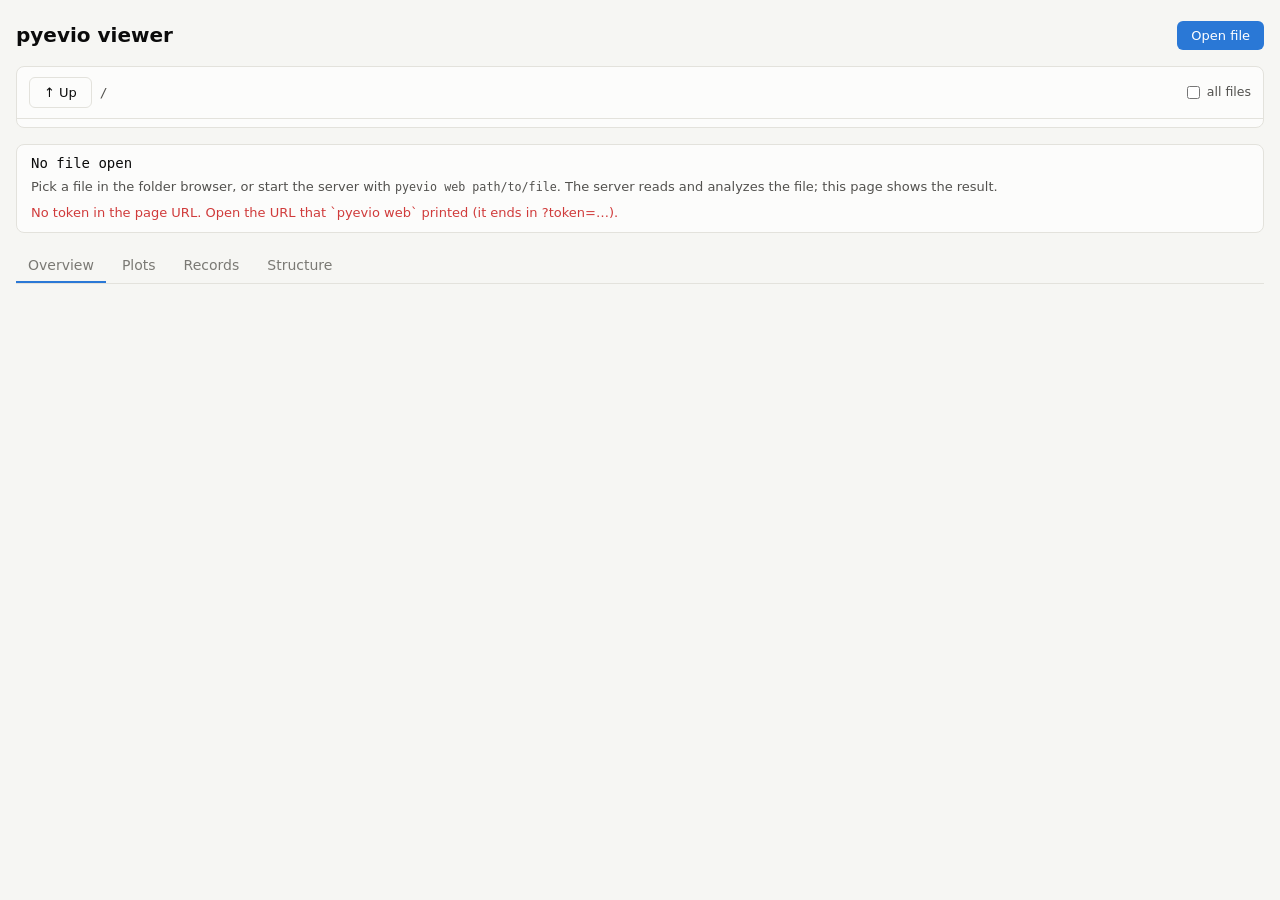
<file: pyevio/web/index.html>
<!doctype html>
<html lang="en">
<head>
<meta charset="utf-8">
<meta name="viewport" content="width=device-width, initial-scale=1">
<title>pyevio web viewer</title>
<link rel="icon" href="favicon.svg" type="image/svg+xml">
<link rel="stylesheet" href="style.css">
</head>
<body>
<div class="wrap">
  <header class="bar">
    <h1>pyevio viewer</h1>
    <span class="grow"></span>
    <button class="btn" id="browseBtn" type="button" aria-expanded="true" aria-controls="browser">Open file</button>
  </header>

  <section class="browser" id="browser" aria-label="Folder browser">
    <div class="bh">
      <button class="btn ghost" id="brUp" type="button" aria-label="Parent folder">↑ Up</button>
      <span class="path" id="brPath">/</span>
      <label><input type="checkbox" id="brAll"> all files</label>
    </div>
    <div class="blist" id="brList"></div>
  </section>

  <section class="status" aria-live="polite">
    <div class="file" id="stFile">No file open</div>
    <div class="prog" id="prog" hidden><i></i></div>
    <div class="msg" id="stMsg">Pick a file in the folder browser, or start the server with <code>pyevio web path/to/file</code>. The server reads and analyzes the file; this page shows the result.</div>
    <div class="err" id="stErr" hidden></div>
  </section>

  <nav class="tabs" role="tablist" id="tabs">
    <button class="tab" role="tab" data-tab="overview" aria-selected="true" type="button" disabled>Overview</button>
    <button class="tab" role="tab" data-tab="plots" aria-selected="false" type="button" disabled>Plots</button>
    <button class="tab" role="tab" data-tab="records" aria-selected="false" type="button" disabled>Records</button>
    <button class="tab" role="tab" data-tab="structure" aria-selected="false" type="button" disabled>Structure</button>
  </nav>

  <section class="view" id="v-overview" hidden>
    <div class="tiles" id="tiles"></div>
    <div class="grid2">
      <section class="panel"><h2>What stands out</h2><ul class="find" id="standout"></ul></section>
      <section class="panel"><h2>File checks</h2><div class="checks" id="checks"></div></section>
    </div>
    <div class="grid2">
      <section class="panel"><h2>File</h2><table class="fields" id="fileFacts"></table></section>
      <section class="panel"><h2>Records and frames</h2><table class="fields" id="recordFacts"></table></section>
    </div>
    <section class="panel"><h2>ROCs</h2><div class="scroll"><table class="t" id="rocTable"></table></div></section>
  </section>

  <section class="view" id="v-plots" hidden>
    <div class="grid2">
      <section class="panel"><h3>Hits per frame</h3><p id="hpfSub"></p><svg class="chart" id="chartHitsPerFrame"></svg></section>
      <section class="panel"><h3>Total hit rate over time</h3><p id="rateSub"></p><svg class="chart" id="chartRate"></svg></section>
    </div>
    <section class="panel">
      <h3>Occupancy — hits per ROC and port</h3>
      <p>Each cell sums the 16 channels of one payload port. Grey cells are ports the 0x41 map does not list for that ROC. Click a cell to select that ROC and port below.</p>
      <div class="scale" id="occupancyScale"></div>
      <svg class="chart" id="chartOccupancy"></svg>
    </section>
    <section class="panel" id="rocPanel">
      <div class="controls">
        <h3>Per ROC</h3>
        <label>ROC <select id="selRoc"></select></label>
        <span id="rocInfo"></span>
      </div>
      <div class="grid2">
        <div class="cell"><h3>Port × channel occupancy</h3><span class="sub">hits per channel; click a cell to select the channel</span><svg class="chart" id="chartRocMap"></svg></div>
        <div class="cell"><h3>Hit rate over time</h3><span class="sub" id="rocRateSub"></span><svg class="chart" id="chartRocRate"></svg></div>
        <div class="cell"><h3>Charge spectrum</h3><span class="sub">hits per bin, log scale</span><svg class="chart" id="chartRocCharge"></svg></div>
        <div class="cell"><h3>Hit time within frame</h3><span class="sub">hits per bin</span><svg class="chart" id="chartRocTime"></svg></div>
      </div>
    </section>
    <section class="panel" id="channelPanel">
      <div class="controls">
        <h3>Per channel</h3>
        <label>Port <select id="selPort"></select></label>
        <label>Channel <select id="selCh"></select></label>
        <button class="btn ghost" id="chPrev" type="button">‹ Prev</button>
        <button class="btn ghost" id="chNext" type="button">Next ›</button>
        <span id="chInfo"></span>
      </div>
      <div class="grid3">
        <div class="cell"><h3>Hit rate over time</h3><svg class="chart" id="chartChRate"></svg></div>
        <div class="cell"><h3>Charge spectrum</h3><span class="sub">hits per bin, log scale</span><svg class="chart" id="chartChCharge"></svg></div>
        <div class="cell"><h3>Hit time within frame</h3><span class="sub">hits per bin</span><svg class="chart" id="chartChTime"></svg></div>
      </div>
    </section>
  </section>

  <section class="view" id="v-records" hidden>
    <section class="panel">
      <div class="pager">
        <button class="btn ghost" id="recPrev" type="button">‹ Prev</button>
        <span id="recPageInfo"></span>
        <button class="btn ghost" id="recNext" type="button">Next ›</button>
        <label>Go to record <input type="number" id="recGo" min="0" value="0" style="width:110px"></label>
        <span class="small">Click a row to open the record in the Structure tab.</span>
      </div>
      <div class="scroll"><table class="t" id="recordsTable"></table></div>
    </section>
  </section>

  <section class="view" id="v-structure" hidden>
    <div class="panes">
      <section class="pane">
        <div class="pane-h"><span>File → records → events → banks → hits. Expand a node to load its children.</span></div>
        <div class="tree" id="tree" role="tree" aria-label="EVIO file structure"></div>
      </section>
      <section class="pane"><div class="detail" id="detail"><p>Select a node to see its header fields and raw words.</p></div></section>
    </div>
  </section>
</div>
<div class="tip" id="tip" hidden></div>
<script type="module" src="app.js"></script>
</body>
</html>
</file>
<file: pyevio/web/style.css>
/* pyevio web viewer — one palette, defined once here; charts read it through var(--…) in SVG attributes.
   Layout: app bar → folder browser → status strip → tabs (Overview / Plots / Records / Structure). 1280 px is the target width. */
:root {
  --bg: #f6f6f3; --surface: #fcfcfb; --line: #e3e2dc; --grid: #ecebe6; --hover: #efeee9; --sel: #dbe8fa;
  --fg: #0b0b0b; --fg2: #52514e; --fg3: #7a7974;
  --s1: #2a78d6; --s2: #eb6834; --s3: #1baf7a;
  --heat-lo: #e4eefb; --heat-hi: #0d366b; --dead: #d9d8d2; --hdr: #fde8d5;
  --c-file: #52514e; --c-rec: #4a3aa7; --c-bank: #1c5cab; --c-seg: #0f7a55; --c-hit: #b4500f;
  --ok: #0ca30c; --info: #6b6a66; --warn: #e0a010; --error: #d03b3b;
  --sans: system-ui, -apple-system, "Segoe UI", sans-serif;
  --mono: ui-monospace, "SF Mono", Menlo, Consolas, monospace;
}
@media (prefers-color-scheme: dark) { :root:not([data-theme="light"]) {
  --bg: #121211; --surface: #1a1a19; --line: #33332f; --grid: #2a2a27; --hover: #252523; --sel: #1d3556;
  --fg: #f4f4f1; --fg2: #c3c2b7; --fg3: #8f8e86;
  --s1: #4a93ea; --s2: #e8784c; --s3: #2bbd88;
  --heat-lo: #1d2a3d; --heat-hi: #8fc0f5; --dead: #3a3a36; --hdr: #4a2c16;
  --c-file: #c3c2b7; --c-rec: #9085e9; --c-bank: #6da7ec; --c-seg: #3cc495; --c-hit: #f08a52;
  --ok: #3cc43c; --info: #9a9990; --warn: #f0b429; --error: #ef6464; color-scheme: dark; } }
:root[data-theme="dark"] {
  --bg: #121211; --surface: #1a1a19; --line: #33332f; --grid: #2a2a27; --hover: #252523; --sel: #1d3556;
  --fg: #f4f4f1; --fg2: #c3c2b7; --fg3: #8f8e86;
  --s1: #4a93ea; --s2: #e8784c; --s3: #2bbd88;
  --heat-lo: #1d2a3d; --heat-hi: #8fc0f5; --dead: #3a3a36; --hdr: #4a2c16;
  --c-file: #c3c2b7; --c-rec: #9085e9; --c-bank: #6da7ec; --c-seg: #3cc495; --c-hit: #f08a52;
  --ok: #3cc43c; --info: #9a9990; --warn: #f0b429; --error: #ef6464; color-scheme: dark; }

body { margin: 0; background: var(--bg); color: var(--fg); font: 14px/1.5 var(--sans); }
[hidden] { display: none !important; }  /* the hidden attribute must win over display: grid/flex on the same element */
.wrap { max-width: 1248px; margin: 0 auto; padding: 20px 16px 48px; display: grid; gap: 16px; }
h1 { font-size: 20px; margin: 0; font-weight: 600; }
h2 { font-size: 15px; margin: 0; font-weight: 600; }
h3 { font-size: 14px; margin: 0; font-weight: 600; }
code { font-family: var(--mono); font-size: .9em; }
.small { font-size: 12.5px; color: var(--fg3); }
.bar { display: flex; gap: 12px; align-items: center; flex-wrap: wrap; }
.bar .grow { flex: 1; }
.btn { font: 500 13px var(--sans); background: var(--s1); color: #fff; border: 0; border-radius: 6px; padding: 7px 14px; cursor: pointer; }
.btn.ghost { background: transparent; color: var(--fg); border: 1px solid var(--line); }
.btn:hover { filter: brightness(1.08); } .btn.ghost:hover { background: var(--hover); filter: none; }
.btn:disabled { opacity: .45; cursor: default; filter: none; }
.btn:focus-visible, .tab:focus-visible, select:focus-visible, input:focus-visible { outline: 2px solid var(--s1); outline-offset: 2px; }
select, input[type=number], input[type=text] { font: 13px var(--sans); background: var(--surface); color: var(--fg); border: 1px solid var(--line); border-radius: 6px; padding: 6px 8px; }

/* folder browser */
.browser { background: var(--surface); border: 1px solid var(--line); border-radius: 8px; display: grid; min-width: 0; }
.browser .bh { display: flex; gap: 8px; align-items: center; flex-wrap: wrap; padding: 10px 12px; border-bottom: 1px solid var(--line); }
.browser .bh .path { flex: 1; min-width: 0; font: 13px var(--mono); color: var(--fg2); overflow-wrap: anywhere; }
.browser .bh label { font-size: 12.5px; color: var(--fg2); display: flex; gap: 4px; align-items: center; }
.blist { max-height: 300px; overflow: auto; padding: 4px; font: 13px var(--mono); }
.bitem { display: flex; gap: 10px; align-items: baseline; width: 100%; text-align: left; background: none; border: 0; color: var(--fg); font: inherit; padding: 4px 8px; border-radius: 4px; cursor: pointer; }
.bitem:hover { background: var(--hover); }
.bitem .bk { font-size: 10.5px; padding: 0 5px; border-radius: 3px; border: 1px solid currentColor; flex: none; }
.bitem.dir .bk { color: var(--c-rec); } .bitem.file .bk { color: var(--c-bank); }
.bitem .bn { flex: 1; min-width: 0; overflow: hidden; text-overflow: ellipsis; white-space: nowrap; } .bitem .bs { color: var(--fg3); flex: none; }
.bempty { padding: 10px 12px; color: var(--fg3); font-family: var(--sans); font-size: 13px; }

/* status strip */
.status { background: var(--surface); border: 1px solid var(--line); border-radius: 8px; padding: 10px 14px; display: grid; gap: 6px; }
.status .file { font: 500 14px var(--mono); overflow-wrap: anywhere; }
.status .msg { color: var(--fg2); font-size: 13px; }
.status .err { color: var(--error); font-size: 13px; }
.prog { height: 4px; background: var(--grid); border-radius: 2px; overflow: hidden; }
.prog i { display: block; height: 100%; background: var(--s1); width: 0; transition: width .2s; }

/* tabs and views */
.tabs { display: flex; gap: 4px; border-bottom: 1px solid var(--line); }
.tab { font: 500 14px var(--sans); background: none; border: 0; border-bottom: 2px solid transparent; color: var(--fg2); padding: 8px 12px; cursor: pointer; }
.tab[aria-selected="true"] { color: var(--fg); border-bottom-color: var(--s1); }
.tab:disabled { color: var(--fg3); cursor: default; }
.view { display: grid; gap: 16px; }
.panel { background: var(--surface); border: 1px solid var(--line); border-radius: 8px; padding: 16px; min-width: 0; display: grid; gap: 10px; align-content: start; }
.panel p { margin: 0; color: var(--fg2); font-size: 13.5px; }
.grid2 { display: grid; grid-template-columns: repeat(auto-fit, minmax(min(100%, 440px), 1fr)); gap: 16px; }
.grid3 { display: grid; grid-template-columns: repeat(auto-fit, minmax(min(100%, 300px), 1fr)); gap: 16px 20px; }
.cell { display: grid; gap: 4px; align-content: start; min-width: 0; }
.cell .sub { font-size: 12.5px; color: var(--fg3); }
.controls { display: flex; gap: 8px 14px; flex-wrap: wrap; align-items: center; font-size: 13px; color: var(--fg2); }
.controls label { display: flex; gap: 6px; align-items: center; }
.empty { color: var(--fg3); font-size: 13px; padding: 8px 0; }

/* overview */
.tiles { display: grid; grid-template-columns: repeat(auto-fit, minmax(150px, 1fr)); gap: 12px; }
.tile { background: var(--surface); border: 1px solid var(--line); border-radius: 8px; padding: 12px 14px; }
.tile .v { font: 500 21px var(--mono); font-variant-numeric: tabular-nums; overflow-wrap: anywhere; }
.tile .k { color: var(--fg2); font-size: 13px; }
.checks { display: grid; gap: 8px; }
.ck { display: grid; grid-template-columns: 22px 1fr; gap: 8px; font-size: 14px; }
.ico { font: 600 12px var(--mono); width: 20px; height: 20px; border-radius: 50%; display: grid; place-items: center; color: #fff; margin-top: 1px; }
.ico.ok { background: var(--ok); } .ico.info { background: var(--info); } .ico.warn { background: var(--warn); color: #0b0b0b; } .ico.error { background: var(--error); }
.ck .d { color: var(--fg2); }
ul.find { margin: 0; padding-left: 18px; color: var(--fg2); display: grid; gap: 4px; }
ul.find b { color: var(--fg); font-weight: 500; }
.fields { border-collapse: collapse; font: 12.5px var(--mono); width: 100%; }
.fields td { padding: 3px 8px 3px 0; border-bottom: 1px solid var(--line); vertical-align: top; overflow-wrap: anywhere; }
.fields td:first-child { color: var(--fg2); font-family: var(--sans); white-space: nowrap; width: 40%; }

/* tables (records, ROC rows, map entries) */
.scroll { overflow-x: auto; }
table.t { border-collapse: collapse; font: 12.5px var(--mono); font-variant-numeric: tabular-nums; width: 100%; }
table.t th, table.t td { padding: 4px 8px; text-align: right; border-bottom: 1px solid var(--grid); white-space: nowrap; }
table.t th { color: var(--fg2); font-weight: 500; position: sticky; top: 0; background: var(--surface); }
table.t th.l, table.t td.l { text-align: left; }
table.t tbody tr.click { cursor: pointer; } table.t tbody tr.click:hover { background: var(--hover); }
table.t td.bad { color: var(--error); } table.t td.warn { color: var(--warn); }
.pager { display: flex; gap: 8px 14px; align-items: center; flex-wrap: wrap; font-size: 13px; color: var(--fg2); }

/* charts */
svg.chart { display: block; overflow: visible; width: 100%; height: auto; }
svg text { fill: var(--fg2); font: 11px var(--mono); }
svg text.axis-title { fill: var(--fg3); font-family: var(--sans); }
svg .grid { stroke: var(--grid); } svg .axis { stroke: var(--line); }
svg .series { fill: none; stroke: var(--s1); stroke-width: 2; stroke-linejoin: round; }
svg .hover-line { stroke: var(--fg3); stroke-dasharray: 3 3; }
svg .hover-dot { fill: var(--s1); stroke: var(--surface); stroke-width: 2; }
svg .hit-area { fill: transparent; }
svg .cell-dead { fill: var(--dead); }
svg .cell:hover { stroke: var(--fg); stroke-width: 1.5; }
.scale { display: flex; align-items: center; gap: 8px; font: 11px var(--mono); color: var(--fg2); }
.scale .ramp { width: 160px; height: 10px; border-radius: 2px; background: linear-gradient(90deg, var(--heat-lo), var(--heat-hi)); }
.tip { position: fixed; pointer-events: none; background: var(--surface); border: 1px solid var(--line); border-radius: 6px; padding: 6px 9px; font: 12px/1.45 var(--mono); color: var(--fg); box-shadow: 0 4px 14px rgb(0 0 0 / .12); z-index: 10; white-space: nowrap; }

/* structure tab */
.panes { display: grid; grid-template-columns: minmax(0, 1.2fr) minmax(0, 1fr); gap: 16px; align-items: start; }
.pane { background: var(--surface); border: 1px solid var(--line); border-radius: 8px; min-width: 0; }
.pane-h { padding: 10px 14px; border-bottom: 1px solid var(--line); display: flex; gap: 8px; align-items: center; flex-wrap: wrap; font-size: 13px; color: var(--fg2); }
.tree { padding: 8px 6px 12px; overflow: auto; max-height: 76vh; font: 12.5px/1.4 var(--mono); }
.node > .row { display: flex; align-items: baseline; gap: 6px; padding: 2px 6px; border-radius: 4px; cursor: pointer; white-space: nowrap; }
.node > .row:hover { background: var(--hover); } .node > .row.sel { background: var(--sel); }
.tw { width: 12px; flex: none; color: var(--fg3); text-align: center; }
.kind { font-size: 10.5px; padding: 0 5px; border-radius: 3px; border: 1px solid currentColor; flex: none; }
.k-file { color: var(--c-file); } .k-record { color: var(--c-rec); } .k-trailer { color: var(--c-rec); } .k-event { color: var(--c-bank); }
.k-bank { color: var(--c-bank); } .k-segment { color: var(--c-seg); } .k-hit { color: var(--c-hit); }
.nm { color: var(--fg); font-family: var(--sans); font-size: 13px; } .meta { color: var(--fg3); } .role { color: var(--c-seg); }
.kids { margin-left: 11px; padding-left: 10px; border-left: 1px solid var(--line); }
.more { color: var(--s1); font-family: var(--sans); font-size: 12.5px; padding: 2px 6px 2px 24px; cursor: pointer; background: none; border: 0; }
.detail { padding: 14px; display: grid; gap: 12px; }
.detail .path { font: 11.5px var(--mono); color: var(--fg3); overflow-wrap: anywhere; }
.detail p { margin: 0; color: var(--fg2); font-size: 13.5px; }
.hex { font: 12px/1.6 var(--mono); display: grid; grid-template-columns: auto repeat(4, auto); gap: 0 12px; justify-content: start; overflow-x: auto; }
.hex .a { color: var(--fg3); } .hex .h { background: var(--hdr); border-radius: 3px; padding: 0 2px; }
.errs { color: var(--error); font: 12.5px var(--mono); margin: 0; padding-left: 16px; }
</file>
